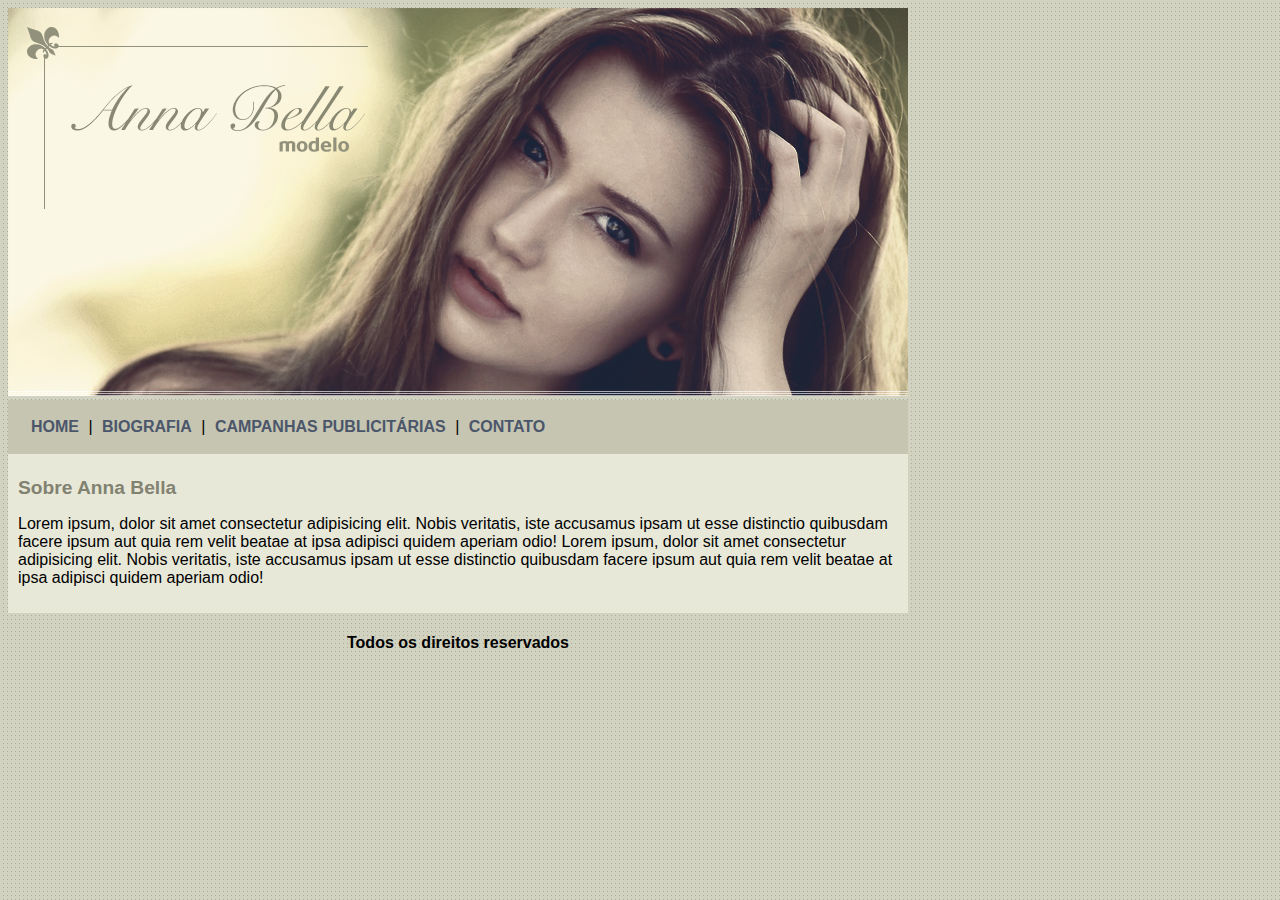
<file: index.html>
<!DOCTYPE html>
<html>

    <head>

            <title>Anna Bella Oficial</title>
            <meta charset="UTF-8">

            <link rel="stylesheet" type="text/css" href="estilo.css">

    </head>

    <body>

        <div id="principal">
            
            <img src="images/capa.png" alt="">

            <div id="menu">
                
                <a href="index.html">HOME</a> | 
                <a href="biografia.html">BIOGRAFIA</a> | 
                <a href="campanhas_publicitarias.html">CAMPANHAS PUBLICITÁRIAS</a> | 
                <a href="contato.html">CONTATO</a>

            </div>

            <div id="conteudo">

                <h1>Sobre Anna Bella</h1>
                <p>
                    Lorem ipsum, dolor sit amet consectetur adipisicing 
                    elit. Nobis veritatis, iste accusamus ipsam ut esse 
                    distinctio quibusdam facere ipsum aut quia rem velit 
                    beatae at ipsa adipisci quidem aperiam odio!
                    Lorem ipsum, dolor sit amet consectetur adipisicing 
                    elit. Nobis veritatis, iste accusamus ipsam ut esse 
                    distinctio quibusdam facere ipsum aut quia rem velit 
                    beatae at ipsa adipisci quidem aperiam odio!
                </p>

            </div>

            <div id="rodape">
                <h4>Todos os direitos reservados</h4>
            </div>

        </div>
        
    </body>

</html>
</file>
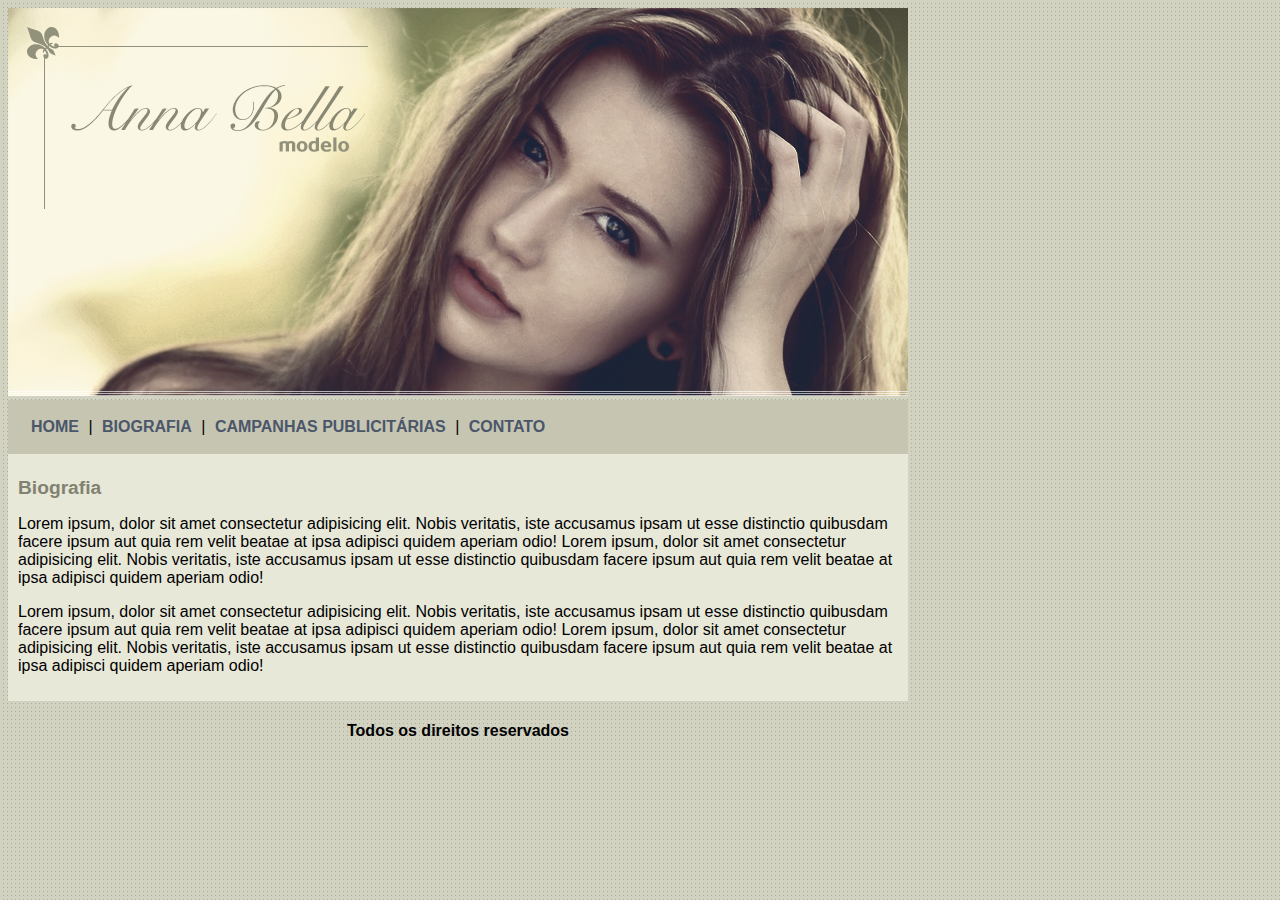
<file: biografia.html>
<!DOCTYPE html>
<html>

    <head>

            <title>Anna Bella - Biografia</title>
            <meta charset="UTF-8">

            <link rel="stylesheet" type="text/css" href="estilo.css">

    </head>

    <body>

        <div id="principal">
            
            <img src="images/capa.png" alt="">

            <div id="menu">
                
                <a href="index.html">HOME</a> | 
                <a href="biografia.html">BIOGRAFIA</a> | 
                <a href="campanhas_publicitarias.html">CAMPANHAS PUBLICITÁRIAS</a> | 
                <a href="contato.html">CONTATO</a>

            </div>

            <div id="conteudo">

                <h1>Biografia</h1>
                <p>
                    Lorem ipsum, dolor sit amet consectetur adipisicing 
                    elit. Nobis veritatis, iste accusamus ipsam ut esse 
                    distinctio quibusdam facere ipsum aut quia rem velit 
                    beatae at ipsa adipisci quidem aperiam odio!
                    Lorem ipsum, dolor sit amet consectetur adipisicing 
                    elit. Nobis veritatis, iste accusamus ipsam ut esse 
                    distinctio quibusdam facere ipsum aut quia rem velit 
                    beatae at ipsa adipisci quidem aperiam odio!
                </p>
                <p>
                    Lorem ipsum, dolor sit amet consectetur adipisicing 
                    elit. Nobis veritatis, iste accusamus ipsam ut esse 
                    distinctio quibusdam facere ipsum aut quia rem velit 
                    beatae at ipsa adipisci quidem aperiam odio!
                    Lorem ipsum, dolor sit amet consectetur adipisicing 
                    elit. Nobis veritatis, iste accusamus ipsam ut esse 
                    distinctio quibusdam facere ipsum aut quia rem velit 
                    beatae at ipsa adipisci quidem aperiam odio!
                </p>

            </div>

            <div id="rodape">
                <h4>Todos os direitos reservados</h4>
            </div>

        </div>
        
    </body>

</html>
</file>
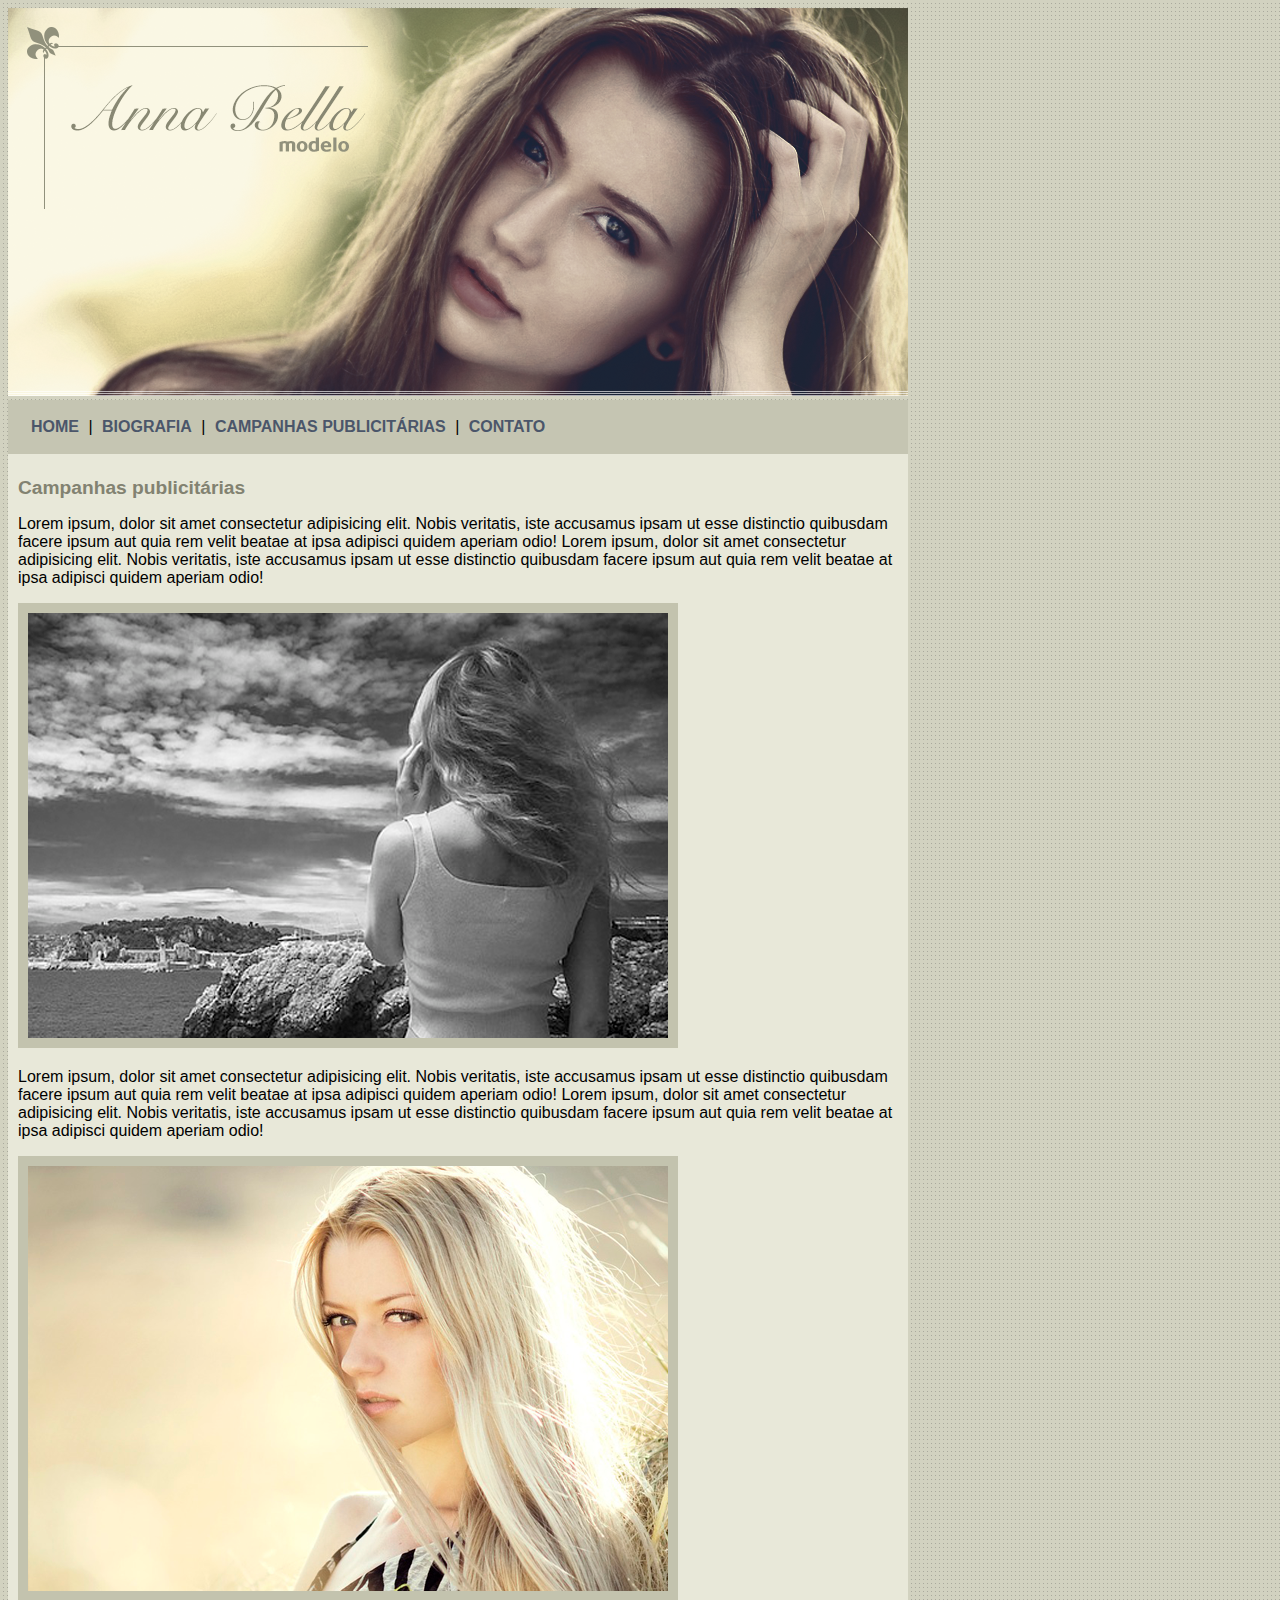
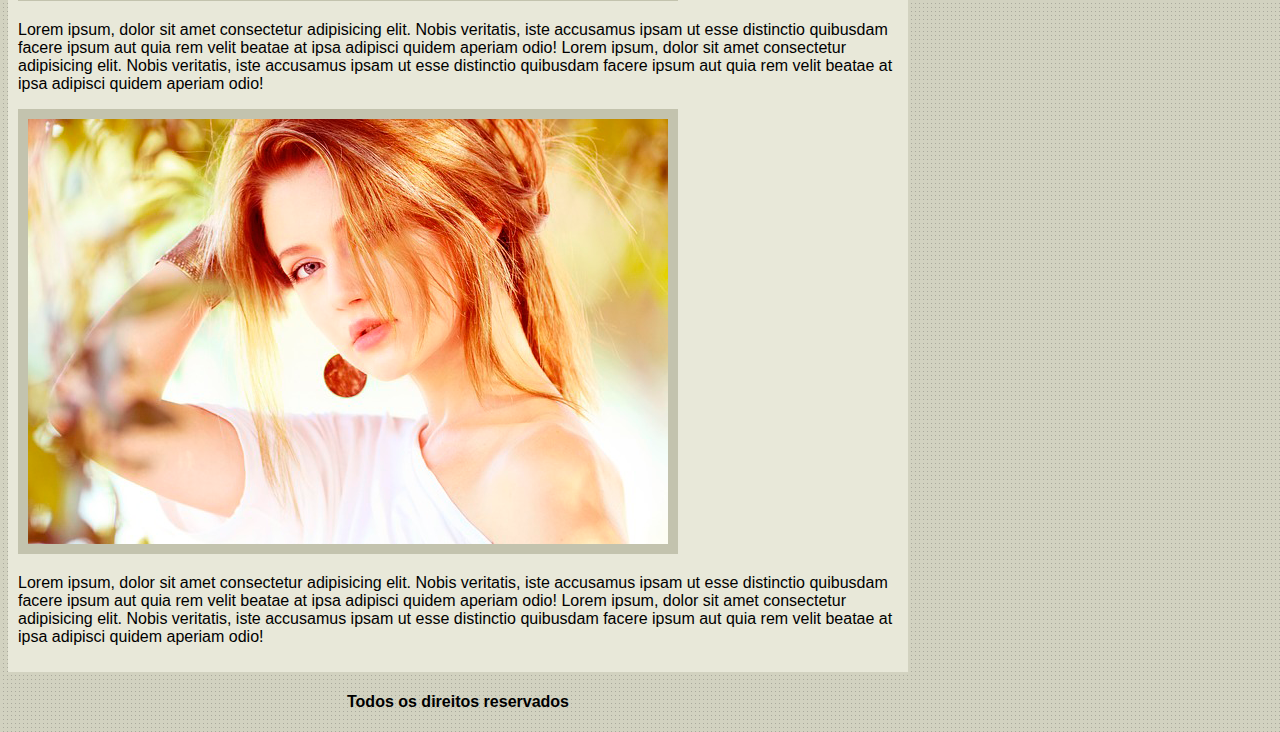
<file: campanhas_publicitarias.html>
<!DOCTYPE html>
<html>

    <head>

            <title>Anna Bella - Campanhas publicitárias</title>
            <meta charset="UTF-8">

            <link rel="stylesheet" type="text/css" href="estilo.css">

    </head>

    <body>

        <div id="principal">
            
            <img src="images/capa.png" alt="">

            <div id="menu">
                
                <a href="index.html">HOME</a> | 
                <a href="biografia.html">BIOGRAFIA</a> | 
                <a href="campanhas_publicitarias.html">CAMPANHAS PUBLICITÁRIAS</a> | 
                <a href="contato.html">CONTATO</a>

            </div>

            <div id="conteudo">

                <h1>Campanhas publicitárias</h1>
                <p>
                    Lorem ipsum, dolor sit amet consectetur adipisicing 
                    elit. Nobis veritatis, iste accusamus ipsam ut esse 
                    distinctio quibusdam facere ipsum aut quia rem velit 
                    beatae at ipsa adipisci quidem aperiam odio!
                    Lorem ipsum, dolor sit amet consectetur adipisicing 
                    elit. Nobis veritatis, iste accusamus ipsam ut esse 
                    distinctio quibusdam facere ipsum aut quia rem velit 
                    beatae at ipsa adipisci quidem aperiam odio!
                </p>

                <img src="images/foto1.png" class="img-campanha">

                <p>
                    Lorem ipsum, dolor sit amet consectetur adipisicing 
                    elit. Nobis veritatis, iste accusamus ipsam ut esse 
                    distinctio quibusdam facere ipsum aut quia rem velit 
                    beatae at ipsa adipisci quidem aperiam odio!
                    Lorem ipsum, dolor sit amet consectetur adipisicing 
                    elit. Nobis veritatis, iste accusamus ipsam ut esse 
                    distinctio quibusdam facere ipsum aut quia rem velit 
                    beatae at ipsa adipisci quidem aperiam odio!
                </p>
                
                <img src="images/foto2.png" class="img-campanha">
                
                <p>
                    Lorem ipsum, dolor sit amet consectetur adipisicing 
                    elit. Nobis veritatis, iste accusamus ipsam ut esse 
                    distinctio quibusdam facere ipsum aut quia rem velit 
                    beatae at ipsa adipisci quidem aperiam odio!
                    Lorem ipsum, dolor sit amet consectetur adipisicing 
                    elit. Nobis veritatis, iste accusamus ipsam ut esse 
                    distinctio quibusdam facere ipsum aut quia rem velit 
                    beatae at ipsa adipisci quidem aperiam odio!
                </p>

                <img src="images/foto3.png" class="img-campanha">
                
                <p>
                    Lorem ipsum, dolor sit amet consectetur adipisicing 
                    elit. Nobis veritatis, iste accusamus ipsam ut esse 
                    distinctio quibusdam facere ipsum aut quia rem velit 
                    beatae at ipsa adipisci quidem aperiam odio!
                    Lorem ipsum, dolor sit amet consectetur adipisicing 
                    elit. Nobis veritatis, iste accusamus ipsam ut esse 
                    distinctio quibusdam facere ipsum aut quia rem velit 
                    beatae at ipsa adipisci quidem aperiam odio!
                </p>

            </div>

            <div id="rodape">
                <h4>Todos os direitos reservados</h4>
            </div>

        </div>
        
    </body>

</html>
</file>
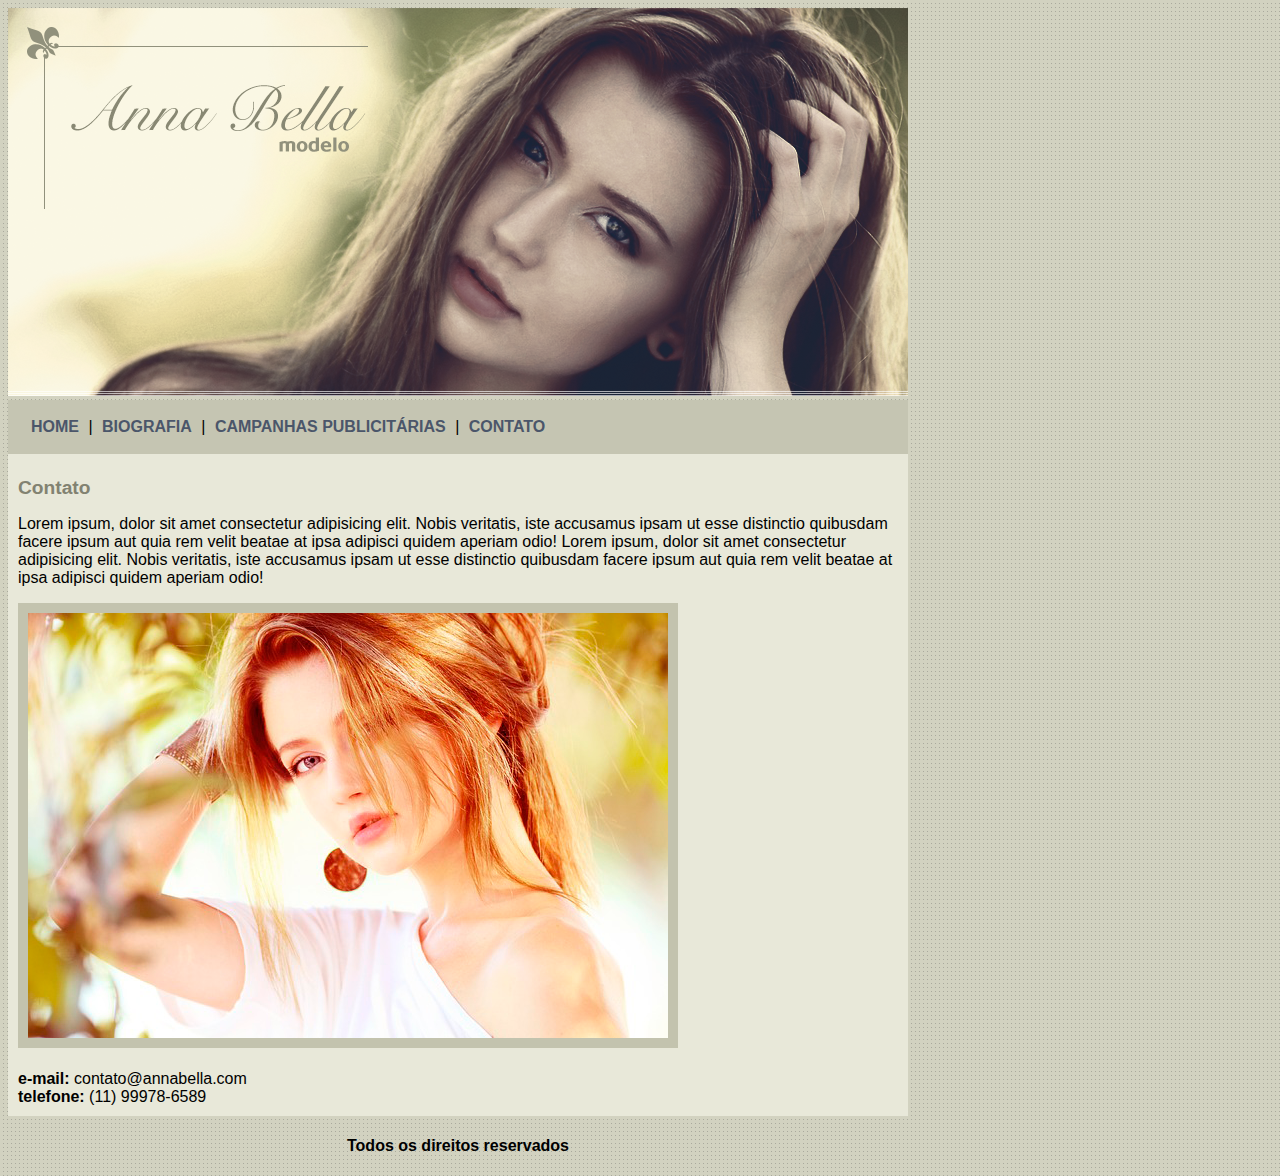
<file: contato.html>
<!DOCTYPE html>
<html>

    <head>

            <title>Anna Bella - Contato</title>
            <meta charset="UTF-8">

            <link rel="stylesheet" type="text/css" href="estilo.css">

    </head>

    <body>

        <div id="principal">
            
            <img src="images/capa.png" alt="">

            <div id="menu">
                
                <a href="index.html">HOME</a> | 
                <a href="biografia.html">BIOGRAFIA</a> | 
                <a href="campanhas_publicitarias.html">CAMPANHAS PUBLICITÁRIAS</a> | 
                <a href="contato.html">CONTATO</a>

            </div>

            <div id="conteudo">

                <h1>Contato</h1>
                <p>
                    Lorem ipsum, dolor sit amet consectetur adipisicing 
                    elit. Nobis veritatis, iste accusamus ipsam ut esse 
                    distinctio quibusdam facere ipsum aut quia rem velit 
                    beatae at ipsa adipisci quidem aperiam odio!
                    Lorem ipsum, dolor sit amet consectetur adipisicing 
                    elit. Nobis veritatis, iste accusamus ipsam ut esse 
                    distinctio quibusdam facere ipsum aut quia rem velit 
                    beatae at ipsa adipisci quidem aperiam odio!
                </p>

                <img src="images/foto3.png" class="img-campanha">
                <br>
                <br>
                <div>
                    <strong>e-mail:</strong> contato@annabella.com <br>
                    <strong>telefone:</strong> (11) 99978-6589
                </div>

            </div>

            <div id="rodape">
                <h4>Todos os direitos reservados</h4>
            </div>

        </div>
        
    </body>

</html>
</file>
<file: estilo.css>
/*   IDs   */

#principal{
    width: 900px;
}
#menu{
    background: #c5c5b2;
    padding: 18px;
}
#conteudo{
    background: #e8e8d9;
    padding: 10px;
}
#rodape{
    text-align: center;
}

/*   Classes   */

.img-campanha{
    border: 10px solid #c3c3ae;
}

/*   Estruturas   */

body{
    background: #d2d2c1 url('images/fundo.png');
    font: 16px Arial, Helvetica, sans-serif;
}
a{
    color: #4b566a;
    text-decoration: none;
    font-weight: bold;
    padding: 5px;
}
h1{
    color: #828271;
    font-size: 1.2em;
}
</file>
